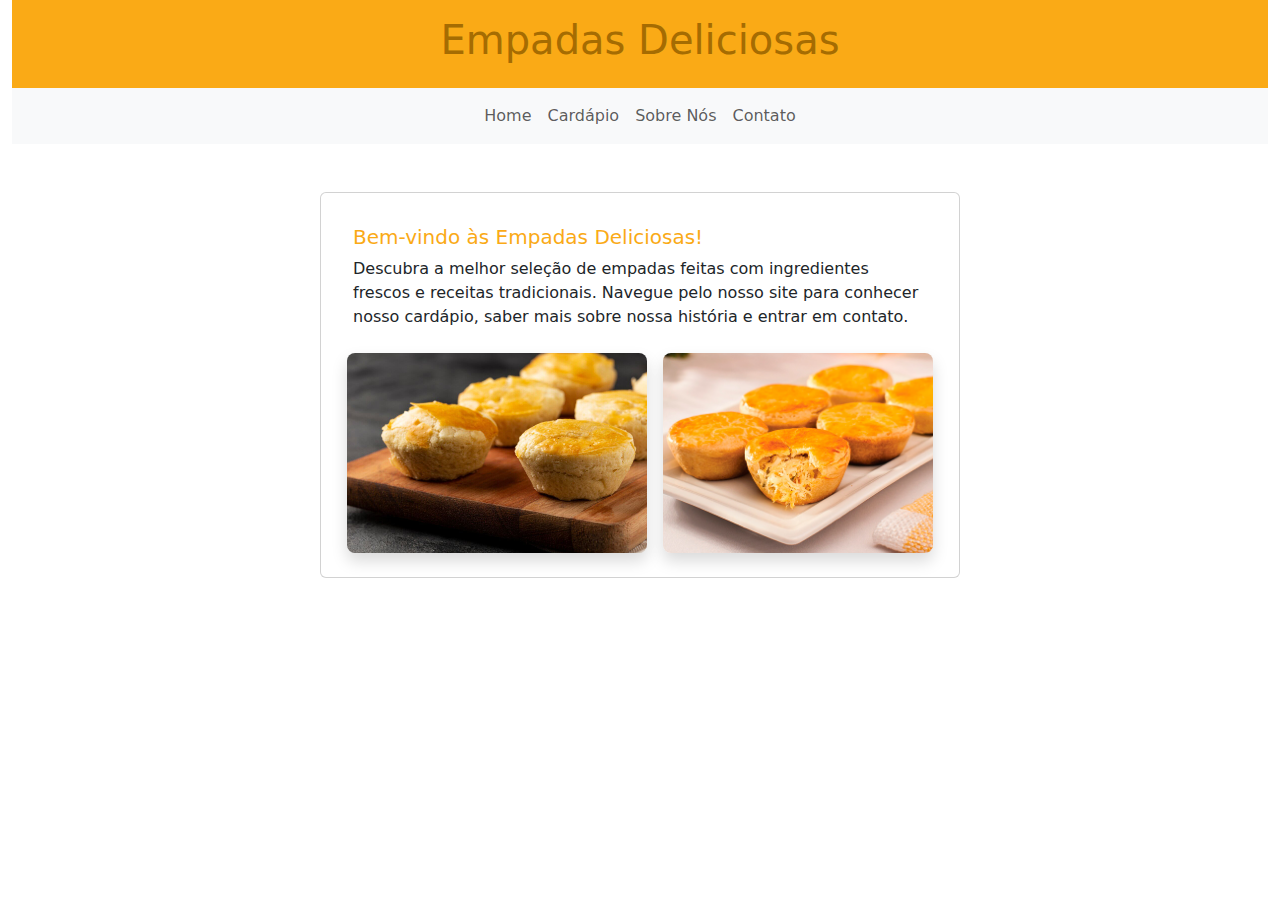
<file: index.html>
<!DOCTYPE html>
<html lang="pt-BR">

<head>
    <title>Home - Empadas</title>
    <meta charset="UTF-8">
    <meta name="viewport" content="width=device-width, initial-scale=1">
    <link href="https://cdn.jsdelivr.net/npm/bootstrap@5.3.3/dist/css/bootstrap.min.css" rel="stylesheet"
        integrity="sha384-QWTKZyjpPEjISv5WaRU9OFeRpok6YctnYmDr5pNlyT2bRjXh0JMhjY6hW+ALEwIH" crossorigin="anonymous">

    <link rel="stylesheet" href="styles.css">
</head>

<body>
    <div class="container-fluid">
        <header class="header-color text-center p-3">
            <h1>Empadas Deliciosas</h1>
        </header>

        <nav class="navbar navbar-expand-lg bg-body-tertiary">
            <div class="container justify-content-center">
                <div class="navbar-nav ">
                    <a class="nav-link" href="/">Home</a>
                    <a class="nav-link" href="/cardapio.html">Cardápio</a>
                    <a class="nav-link" href="/sobre.html">Sobre Nós</a>
                    <a class="nav-link" href="/contato.html">Contato</a>
                </div>
            </div>
        </nav>

        <div class="card m-5 mx-auto p-3 bg-card " style="max-width: 50vw;">
            <div class="card-body">
                <h5 class="card-title txt-orange">Bem-vindo às Empadas Deliciosas!</h5>
                <p class="card-text">Descubra a melhor seleção de empadas feitas com ingredientes frescos e receitas
                    tradicionais. Navegue pelo nosso site para conhecer nosso cardápio, saber mais sobre nossa história
                    e entrar em contato.</p>
            </div>
            <div class="d-flex justify-content-center flex-wrap">
                <img src="./images/empadas-home.jpg" class="rounded-3 m-2 imgs-home shadow" alt="empadas-home">
                <img src="./images/empadas-home2.jpg" class="rounded-3 m-2 imgs-home shadow" alt="empadas-home">
            </div>
        </div>
    </div>

    <script src="https://cdn.jsdelivr.net/npm/@popperjs/core@2.11.8/dist/umd/popper.min.js"
        integrity="sha384-I7E8VVD/ismYTF4hNIPjVp/Zjvgyol6VFvRkX/vR+Vc4jQkC+hVqc2pM8ODewa9r"
        crossorigin="anonymous"></script>
    <script src="https://cdn.jsdelivr.net/npm/bootstrap@5.3.3/dist/js/bootstrap.min.js"
        integrity="sha384-0pUGZvbkm6XF6gxjEnlmuGrJXVbNuzT9qBBavbLwCsOGabYfZo0T0to5eqruptLy"
        crossorigin="anonymous"></script>
</body>

</html>
</file>
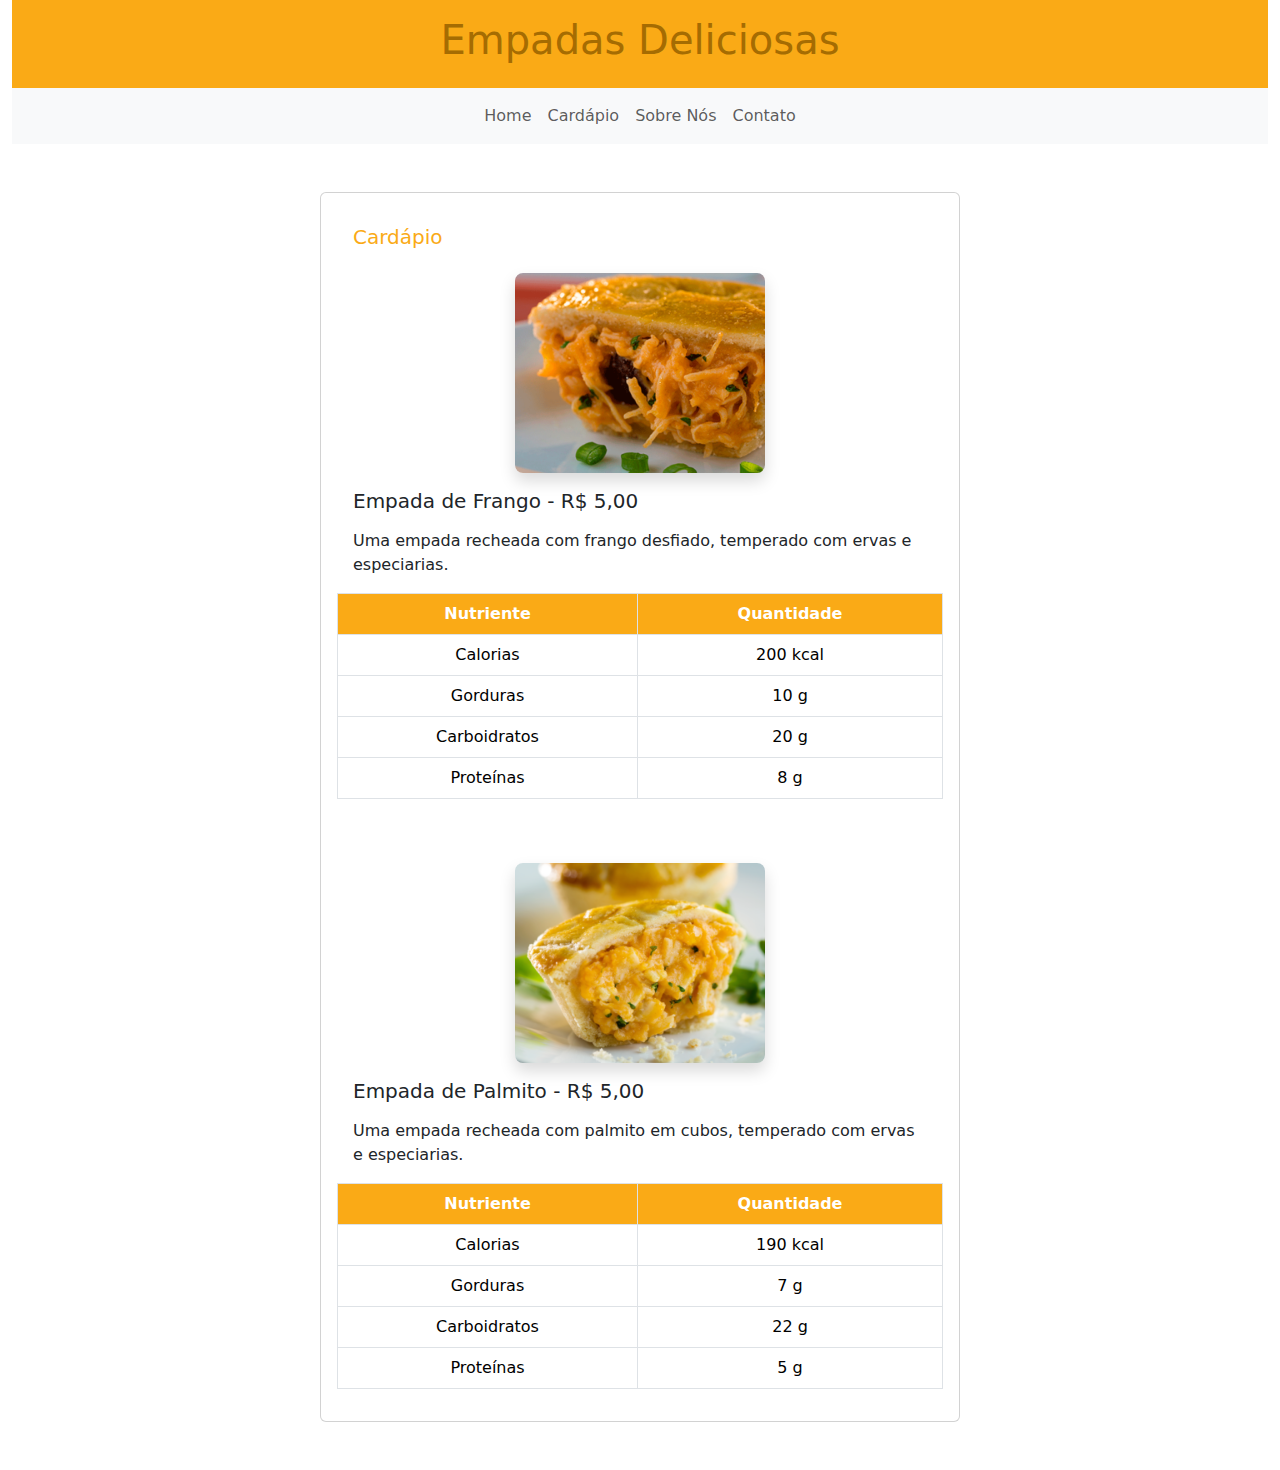
<file: cardapio.html>
<!DOCTYPE html>
<html lang="pt-BR">

<head>
    <title>Cardápio</title>
    <meta charset="UTF-8">
    <meta name="viewport" content="width=device-width, initial-scale=1">
    <link href="https://cdn.jsdelivr.net/npm/bootstrap@5.3.3/dist/css/bootstrap.min.css" rel="stylesheet"
        integrity="sha384-QWTKZyjpPEjISv5WaRU9OFeRpok6YctnYmDr5pNlyT2bRjXh0JMhjY6hW+ALEwIH" crossorigin="anonymous">

    <link rel="stylesheet" href="styles.css">
</head>

<body>
    <div class="container-fluid">
        <header class="header-color text-center p-3">
            <h1>Empadas Deliciosas</h1>
        </header>

        <nav class="navbar navbar-expand-lg bg-body-tertiary  ">
            <div class="container justify-content-center">
                <div class="navbar-nav ">
                    <a class="nav-link" href="/">Home</a>
                    <a class="nav-link" href="/cardapio.html">Cardápio</a>
                    <a class="nav-link" href="/sobre.html">Sobre Nós</a>
                    <a class="nav-link" href="/contato.html">Contato</a>
                </div>
            </div>
        </nav>
        <div class="container">
            <div class="card m-5 mx-auto p-3 bg-card" style="max-width: 50vw;">

                <div class="card-body ">
                    <h5 class="card-title txt-orange">Cardápio</h5>
                    <div class="d-flex justify-content-center">
                        <img src="./images/empada-frango-300.png" class="rounded-3 imgs-cardapio mt-3 shadow"
                            alt="empadas-home">
                    </div>
                    <h5 class="card-title mt-3">Empada de Frango - R$ 5,00</h5>
                    <p class="card-text mt-3">Uma empada recheada com frango desfiado, temperado com ervas e
                        especiarias.
                    </p>
                </div>
                <table class="table table-bordered custom-table text-center" style="max-width: 100%;">
                    <thead>
                        <tr>
                            <th scope="col">Nutriente</th>
                            <th scope="col">Quantidade</th>
                        </tr>
                    </thead>
                    <tbody>
                        <tr>
                            <td>Calorias</td>
                            <td>200 kcal</td>
                        </tr>
                        <tr>
                            <td>Gorduras</td>
                            <td>10 g</td>
                        </tr>
                        <tr>
                            <td>Carboidratos</td>
                            <td>20 g</td>
                        </tr>
                        <tr>
                            <td>Proteínas</td>
                            <td>8 g</td>
                        </tr>
                    </tbody>
                </table>

                <div class="card-body mt-3">
                    <div class="d-flex justify-content-center">
                        <img src="./images/empada-palmito-300.png" class="rounded-3 imgs-cardapio mt-3 shadow"
                            alt="empadas-home">
                    </div>
                    <h5 class="card-title mt-3">Empada de Palmito - R$ 5,00</h5>
                    <p class="card-text mt-3">Uma empada recheada com palmito em cubos, temperado com ervas e
                        especiarias.
                    </p>
                </div>
                <table class="table table-bordered custom-table text-center" style="max-width: 100%;">
                    <thead>
                        <tr>
                            <th scope="col">Nutriente</th>
                            <th scope="col">Quantidade</th>
                        </tr>
                    </thead>
                    <tbody>
                        <tr>
                            <td>Calorias</td>
                            <td>190 kcal</td>
                        </tr>
                        <tr>
                            <td>Gorduras</td>
                            <td>7 g</td>
                        </tr>
                        <tr>
                            <td>Carboidratos</td>
                            <td>22 g</td>
                        </tr>
                        <tr>
                            <td>Proteínas</td>
                            <td>5 g</td>
                        </tr>
                    </tbody>
                </table>




            </div>
        </div>
    </div>
    <script src="https://cdn.jsdelivr.net/npm/@popperjs/core@2.11.8/dist/umd/popper.min.js"
        integrity="sha384-I7E8VVD/ismYTF4hNIPjVp/Zjvgyol6VFvRkX/vR+Vc4jQkC+hVqc2pM8ODewa9r"
        crossorigin="anonymous"></script>
    <script src="https://cdn.jsdelivr.net/npm/bootstrap@5.3.3/dist/js/bootstrap.min.js"
        integrity="sha384-0pUGZvbkm6XF6gxjEnlmuGrJXVbNuzT9qBBavbLwCsOGabYfZo0T0to5eqruptLy"
        crossorigin="anonymous"></script>
</body>

</html>
</file>
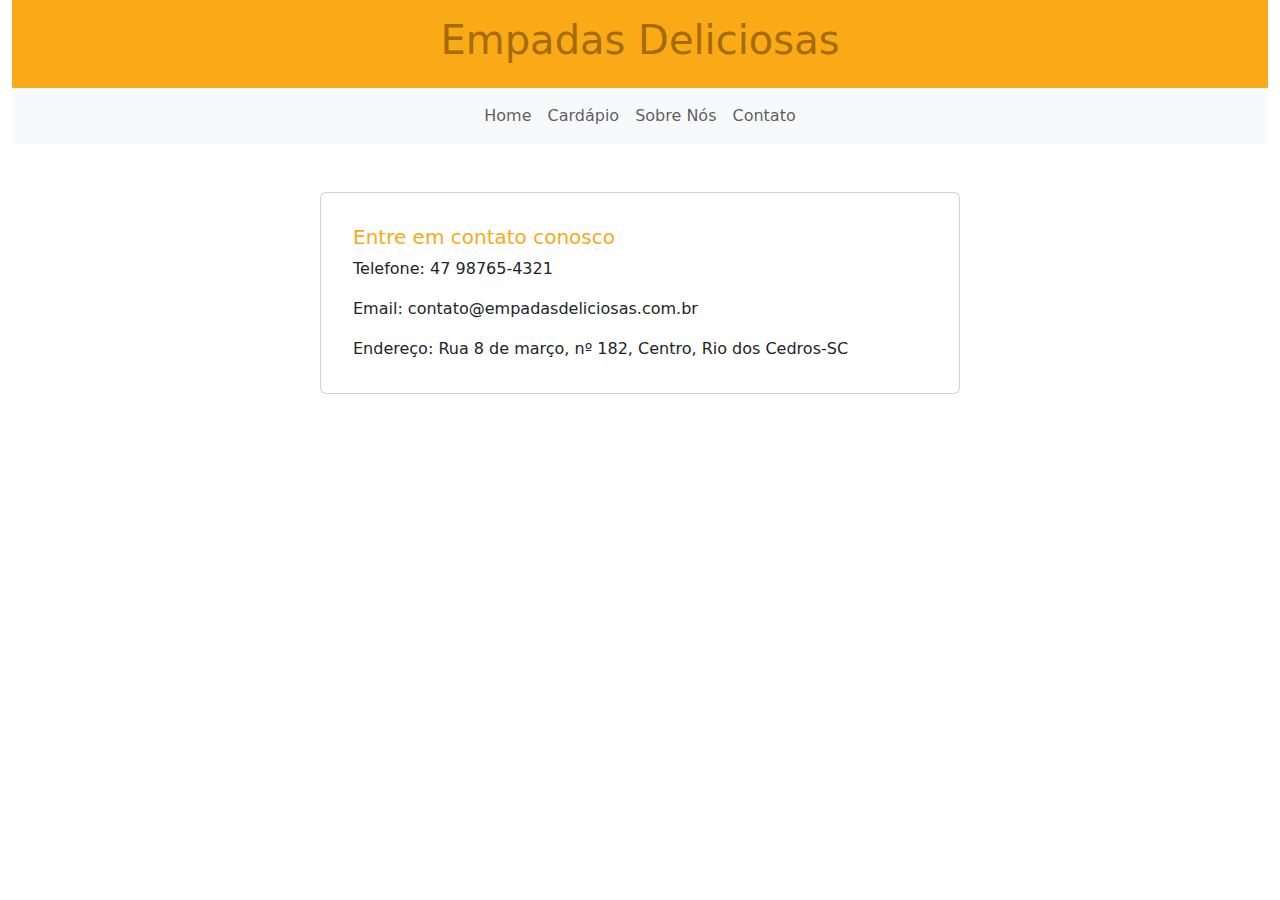
<file: contato.html>
<!DOCTYPE html>
<html lang="pt-BR">

<head>
    <title>Contato</title>
    <meta charset="UTF-8">
    <meta name="viewport" content="width=device-width, initial-scale=1">
    <link href="https://cdn.jsdelivr.net/npm/bootstrap@5.3.3/dist/css/bootstrap.min.css" rel="stylesheet"
        integrity="sha384-QWTKZyjpPEjISv5WaRU9OFeRpok6YctnYmDr5pNlyT2bRjXh0JMhjY6hW+ALEwIH" crossorigin="anonymous">

    <link rel="stylesheet" href="styles.css">
</head>

<body>
    <div class="container-fluid">
        <header class="header-color text-center p-3">
            <h1>Empadas Deliciosas</h1>
        </header>

        <nav class="navbar navbar-expand-lg bg-body-tertiary  ">
            <div class="container justify-content-center">
                <div class="navbar-nav ">
                    <a class="nav-link" href="/">Home</a>
                    <a class="nav-link" href="/cardapio.html">Cardápio</a>
                    <a class="nav-link" href="/sobre.html">Sobre Nós</a>
                    <a class="nav-link" href="/contato.html">Contato</a>
                </div>
            </div>
        </nav>

        <div class="card m-5 mx-auto p-3 bg-card " style="max-width: 50vw;">
            <div class="card-body">
                <h5 class="card-title txt-orange">Entre em contato conosco</h5>
                <p class="card-text">Telefone: 47 98765-4321</p>
                <p class="card-text">Email: contato@empadasdeliciosas.com.br</p>
                <p class="card-text">Endereço: Rua 8 de março, nº 182, Centro, Rio dos Cedros-SC </p>
            </div>
        </div>
    </div>

    <script src="https://cdn.jsdelivr.net/npm/@popperjs/core@2.11.8/dist/umd/popper.min.js"
        integrity="sha384-I7E8VVD/ismYTF4hNIPjVp/Zjvgyol6VFvRkX/vR+Vc4jQkC+hVqc2pM8ODewa9r"
        crossorigin="anonymous"></script>
    <script src="https://cdn.jsdelivr.net/npm/bootstrap@5.3.3/dist/js/bootstrap.min.js"
        integrity="sha384-0pUGZvbkm6XF6gxjEnlmuGrJXVbNuzT9qBBavbLwCsOGabYfZo0T0to5eqruptLy"
        crossorigin="anonymous"></script>
</body>

</html>
</file>
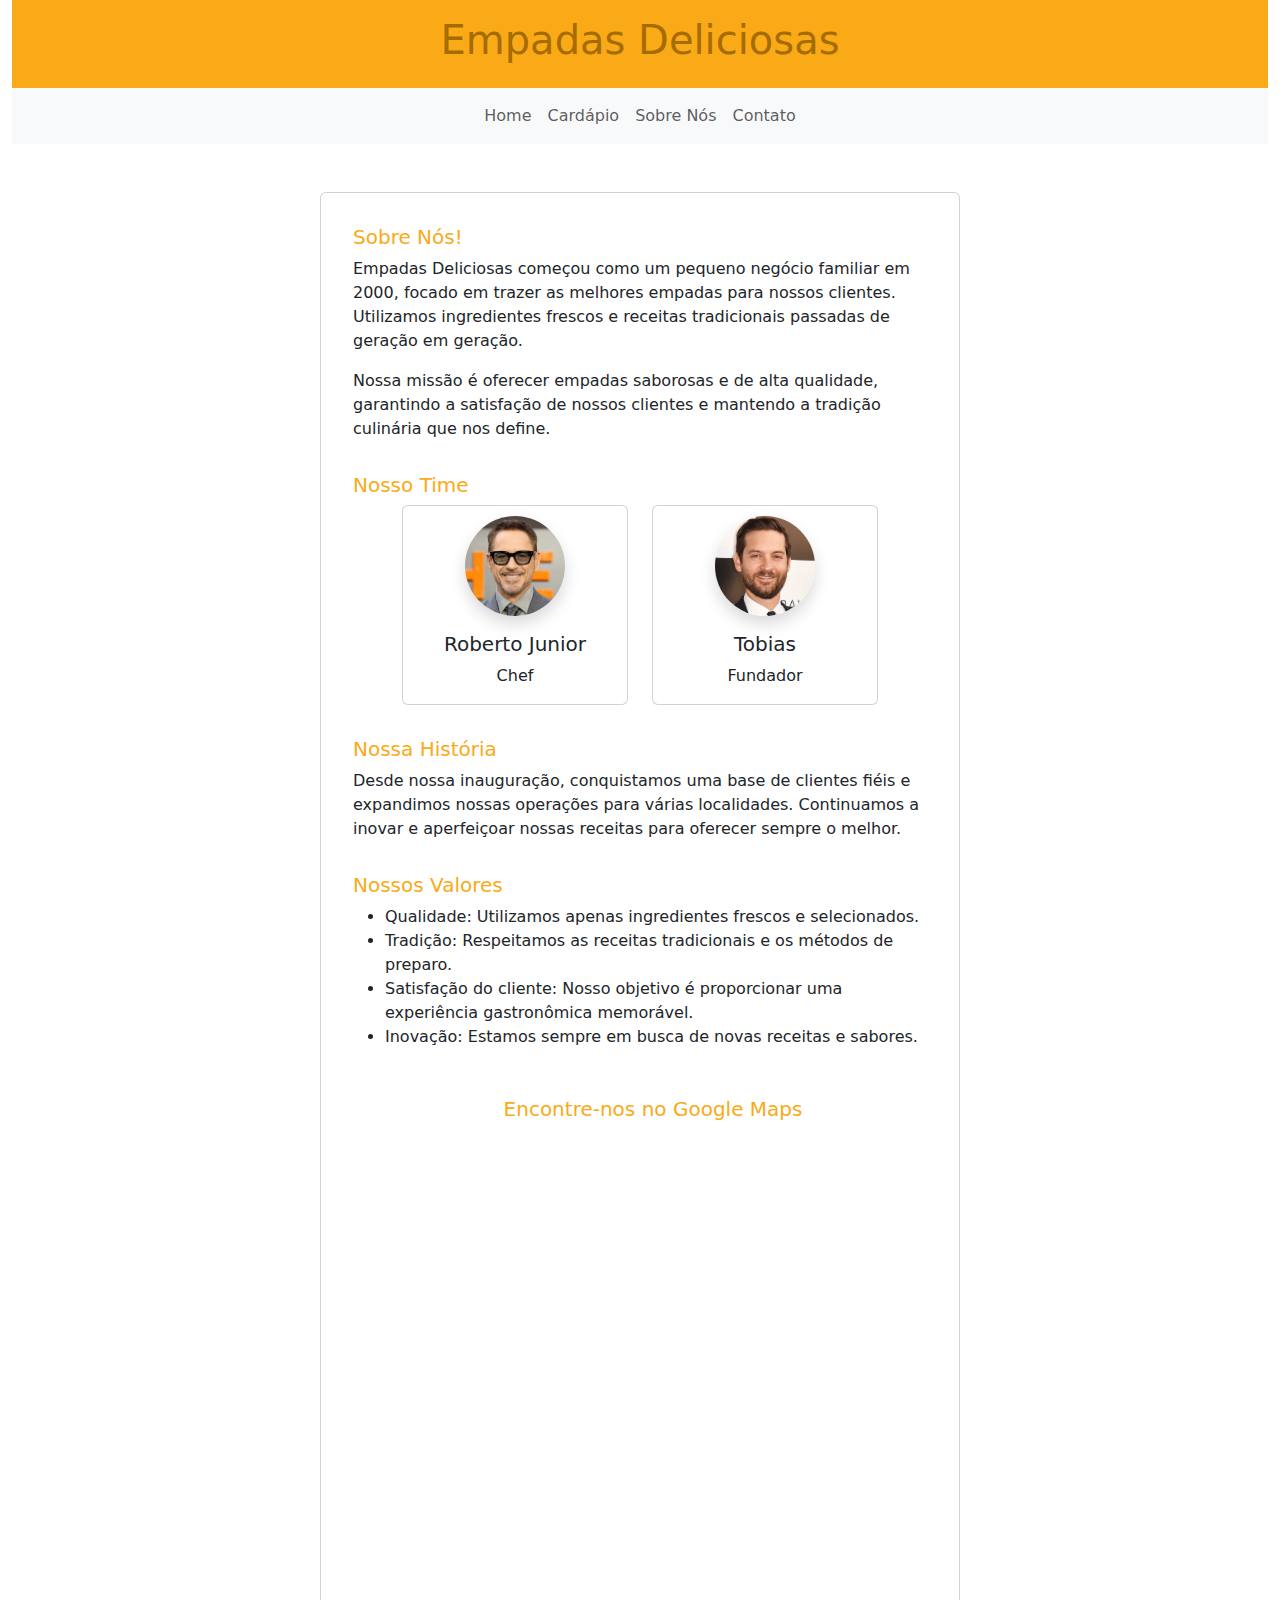
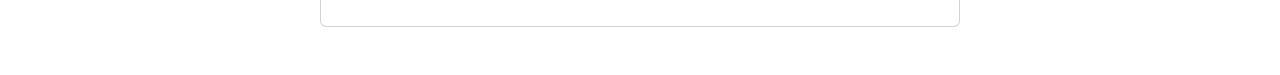
<file: sobre.html>
<!DOCTYPE html>
<html lang="pt-BR">

<head>
    <title>Sobre Nós</title>
    <meta charset="UTF-8">
    <meta name="viewport" content="width=device-width, initial-scale=1">
    <link href="https://cdn.jsdelivr.net/npm/bootstrap@5.3.3/dist/css/bootstrap.min.css" rel="stylesheet"
        integrity="sha384-QWTKZyjpPEjISv5WaRU9OFeRpok6YctnYmDr5pNlyT2bRjXh0JMhjY6hW+ALEwIH" crossorigin="anonymous">

    <link rel="stylesheet" href="styles.css">
</head>

<body>
    <div class="container-fluid">
        <header class="header-color text-center p-3">
            <h1>Empadas Deliciosas</h1>
        </header>

        <nav class="navbar navbar-expand-lg bg-body-tertiary  ">
            <div class="container justify-content-center">
                <div class="navbar-nav ">
                    <a class="nav-link" href="/">Home</a>
                    <a class="nav-link" href="/cardapio.html">Cardápio</a>
                    <a class="nav-link" href="/sobre.html">Sobre Nós</a>
                    <a class="nav-link" href="/contato.html">Contato</a>
                </div>
            </div>
        </nav>

        <div class="card m-5 mx-auto p-3 bg-card " style="max-width: 50vw;">

            <div class="card-body">
                <h5 class="card-title txt-orange">Sobre Nós!</h5>
                <p class="card-text">Empadas Deliciosas começou como um pequeno negócio familiar em 2000, focado em
                    trazer as melhores empadas para nossos clientes. Utilizamos ingredientes frescos e receitas
                    tradicionais passadas de geração em geração.</p>
                <p class="card-text">Nossa missão é oferecer empadas saborosas e de alta qualidade, garantindo a
                    satisfação de nossos clientes e mantendo a tradição culinária que nos define.</p>
            </div>

            <div class="card-body">
                <h5 class="card-title txt-orange ">Nosso Time</h5>
                <div class="row row-cols-1 row-cols-md-2 g-4 mx-auto text-center " style="max-width: 500px;">
                    <div class="col">
                        <div class="card ">
                            <img src="./images/robert.png" class=" imgs-user align-self-center shadow" alt="imgs-user">
                            <div class="card-body">
                                <h5 class="card-title">Roberto Junior</h5>
                                <p class="card-text">Chef</p>
                            </div>
                        </div>
                    </div>

                    <div class="col">
                        <div class="card">
                            <img src="./images/tobey.png" class="card-img-top imgs-user align-self-center shadow"
                                alt="imgs-user">
                            <div class="card-body">
                                <h5 class="card-title">Tobias</h5>
                                <p class="card-text">Fundador</p>
                            </div>
                        </div>
                    </div>
                </div>
            </div>

            <div class="card-body">
                <h5 class="card-title txt-orange">Nossa História</h5>
                <p class="card-text">Desde nossa inauguração, conquistamos uma base de clientes fiéis e
                    expandimos nossas operações para várias localidades. Continuamos a inovar e aperfeiçoar
                    nossas receitas para oferecer sempre o melhor.</p>
            </div>

            <div class="card-body">
                <h5 class="card-title txt-orange">Nossos Valores</h5>
                <ul>
                    <li>Qualidade: Utilizamos apenas ingredientes frescos e selecionados.</li>
                    <li>Tradição: Respeitamos as receitas tradicionais e os métodos de preparo.</li>
                    <li>Satisfação do cliente: Nosso objetivo é proporcionar uma experiência gastronômica memorável.
                    </li>
                    <li>Inovação: Estamos sempre em busca de novas receitas e sabores.</li>
                </ul>
            </div>

            <div class="card-body mx-auto text-center">
                <h5 class="card-title txt-orange mb-3">Encontre-nos no Google Maps</h5>
                <iframe class="rounded-3"
                    src="https://www.google.com/maps/embed?pb=!1m18!1m12!1m3!1d28503.407174321717!2d-49.29584066771122!3d-26.746740737775102!2m3!1f0!2f0!3f0!3m2!1i1024!2i768!4f13.1!3m3!1m2!1s0x94def0a789d990d1%3A0xbe1bc024876dda53!2sRio%20dos%20Cedros%2C%20SC!5e0!3m2!1spt-BR!2sbr!4v1722559905835!5m2!1spt-BR!2sbr"
                    width="600" height="450" style="border:0;" allowfullscreen="" loading="lazy"
                    referrerpolicy="no-referrer-when-downgrade">
                </iframe>
            </div>

        </div>
    </div>


    <script src="https://cdn.jsdelivr.net/npm/@popperjs/core@2.11.8/dist/umd/popper.min.js"
        integrity="sha384-I7E8VVD/ismYTF4hNIPjVp/Zjvgyol6VFvRkX/vR+Vc4jQkC+hVqc2pM8ODewa9r"
        crossorigin="anonymous"></script>
    <script src="https://cdn.jsdelivr.net/npm/bootstrap@5.3.3/dist/js/bootstrap.min.js"
        integrity="sha384-0pUGZvbkm6XF6gxjEnlmuGrJXVbNuzT9qBBavbLwCsOGabYfZo0T0to5eqruptLy"
        crossorigin="anonymous"></script>
</body>

</html>
</file>
<file: styles.css>
.header-color {
    background-color: rgb(250, 170, 22);
    color: rgb(165, 108, 2);
}

.txt-orange {
    color: rgb(250, 170, 22);
}

.imgs-home {
    max-width: 300px;
    height: 200px;
    object-fit: cover;
    
}

.imgs-user {
    width: 100px;
    height: 100px;
    border-radius: 50%;
    margin-top: 10px;
    object-fit: cover;
}

.imgs-cardapio {
    object-fit: cover;
    width: 250px;
    height: 200px;
}

.custom-table th {
    background-color: rgb(250, 170, 22);
    color: rgb(255, 255, 255);
}
</file>
